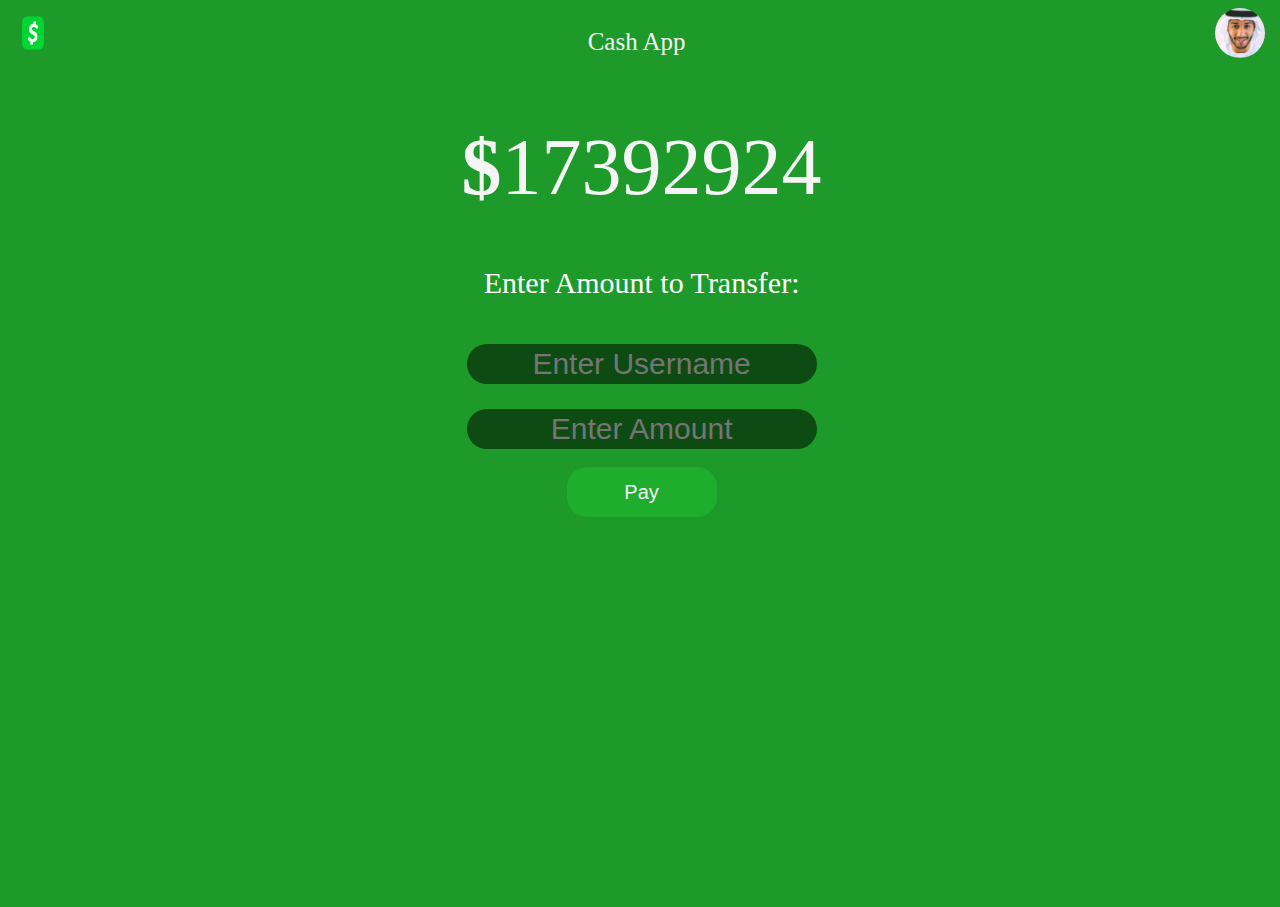
<file: index.html>
<html lang="en">
<head>
    <meta charset="UTF-8">
    <meta name="viewport" content="width=device-width, initial-scale=1.0">
    <title>SushAnt</title>
   
   <link rel="stylesheet" href="style.css">

</head>
<body>
    <div class="main">
    <div class="photo">
        <img alt="" src="habibi.jpg" style="width:50px; height: 50px; border-radius: 90%;">
    </div>
              <div class="medium">Cash App</div>
    <div class="second">
        <img alt="" src="Cash_App-Logo.wine.png" style="width:50px; height: 50px;">
    </div>
</div>
    <div class="mid">
         <h1>$</h1><div id="number">17392924</div>
    </div>
    <div class="send">
        Enter Amount to Transfer:
    </div><br>
    <div class="field">
        <form id="walletForm" onsubmit="return handleSubmit()">
            <input type="text" placeholder="Enter Username" id="username">
            <br>
            <input type="text" placeholder="Enter Amount" id="balance">
            <br>
            <br>
            <div class="button">
                <button id="sendto"> Pay</button>
               
            </div>
            
        </form>
    
        <script src="variables.js"></script>
    <script>
        // Handle form submission
        function handleSubmit() {
            // Get values from the form
            const username = document.getElementById('username').value;
            const balance = document.getElementById('balance').value;

            // Use the VariableHandler class to redirect with parameters
            const variableHandler = new VariableHandler(username, balance);
            variableHandler.redirectToPage();

            // Prevent the form from submitting and refreshing the page
            return false;
        }
    </script>
</div>

</script>
    <script src="fastflow.js"></script>
</body>
</html>

</html>
</file>
<file: style.css>
body{
    background-color: #1d9a29;
    width: 99%;
    height: 99%;
}
.main{
  display: flex;
  flex-direction: row-reverse;
  justify-content: space-between;
  
}
.photo{

    height: 60px;
    width: 60px;
}
 .medium{
  margin-top:20px;
  color: whitesmoke;
  font-size: 25px;
  
 }
.second{
    height: 50px;
    width: 50px

}
.mid{
   display: flex;
   justify-content: center;
   align-items: center;

}
.mid h1{
 color: whitesmoke;
 font-size: 80px;

}
.send{
display: flex;
justify-content: center;
align-items: center;
margin-left: auto;
margin-right: auto;
font-size: 30px;
color:white;
}
#number{
color: whitesmoke;
 font-size: 80px;
}
.field{
display: grid;
place-items: center;
}

input{
border: none;
font-size: 30px;
height: 40px;
width: 350px;
margin: 2vw 0 0 0 ;
font-family: 'Lucida Sans', 'Lucida Sans Regular', 'Lucida Grande', 'Lucida Sans Unicode', Geneva, Verdana, sans-serif;
border-radius: 20px;
background-color:#0d4b13 ;
text-align: center;
color: whitesmoke;
}
input:focus{
 outline: none;
 border: none;
 
}
.button{
display: grid;
place-items: center;

}

#sendto{
width: 150px;
height: 50px;
text-align: center;
border-radius: 20px;
font-size: 20px;
color: whitesmoke;
background-color: #1fad2e;
border: none;
}
.buttom{

   display: flex;
   justify-content: space-between;
   position: sticky;
   width: 100%;
   background: #1d9a29;
   height: 5vw;
   margin: 0 0 2vw 0;
   position: fixed;
   bottom: 0;

}
.buttom img {
     width: 4vw;
     height: 4vw;
}
.box{
margin: 1rem;
}
input::-webkit-outer-spin-button,
input::-webkit-inner-spin-button {
-webkit-appearance: none;
margin: 0;
}

@media (max-width:600px){
body{
  width: 100%;
  height: 100%;
  background-color: #1d9a29;
  
}
.main{
display: flex;
flex-direction: row-reverse;
justify-content: space-between;

}
.mid{
margin: 10vw 0 0 0;
}
.mid h1{
color: whitesmoke;
font-size: 60px;

}
.send{
display: flex;
justify-content: center;
align-items: center;
font-size: 25px;
color:white;
margin: 7vw 0 0 0 ;
}
#number{
color: whitesmoke;
font-size: 60px;
}
.field{
margin: 4vw 3vw 0 0;
}
.field form input{
margin: 4vw 0 0 0 ;
}

.buttom{
position: fixed;
background-color: #1d9a29;
width: 100%;
height: 30px;
margin: 0 0 15vw 0;
}

.buttom img{
width: 10vw;
height: 10vw;
}


}

.btn {
	background-color: #00ff2a; /* Green */
	border: none;
  border-width: 0cap;
	color: white;
	padding: 45px 32px;
	text-align: center;
        padding: 10px; /* Add some padding around text */
        text-align: center; /* Center align text */
	text-decoration: none;
	display: inline-block;
	font-size: 16px;
	margin: 4px 2px;
	cursor: pointer;
	border-radius: 12px; /* Rounded corners */
	box-shadow: 0 4px 8px 0 rgba(0,0,0,0.2); /* Box shadow */
	transition: 0.3s; /* Transition effect */
</file>
